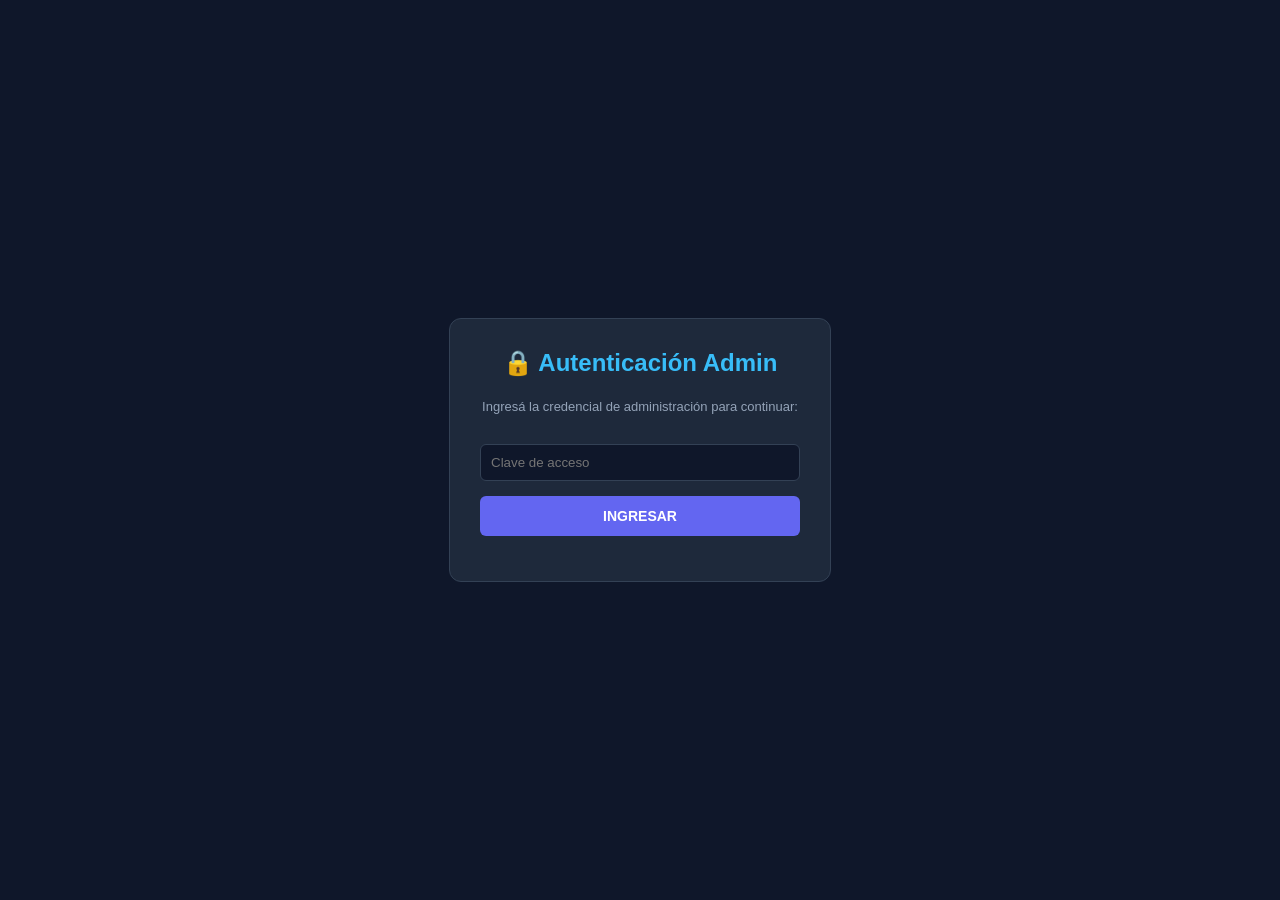
<file: kkadmin.html>
<!DOCTYPE html>
<html lang="es">
<head>
    <meta charset="UTF-8">
    <meta name="viewport" content="width=device-width, initial-scale=1.0">
    <title>TarotIA - Panel de Administración</title>
    <link rel="icon" href="data:,">
    <style>
        body { font-family: 'Segoe UI', Tahoma, Geneva, Verdana, sans-serif; background: #0f172a; color: #f8fafc; margin: 0; padding: 20px; }
        .container { max-width: 1200px; margin: 0 auto; }
        h1 { color: #c084fc; border-bottom: 2px solid #334155; padding-bottom: 10px; }
        .grid { display: grid; grid-template-columns: 1fr 2fr; gap: 20px; margin-top: 20px; }
        .card { background: #1e293b; border: 1px solid #334155; padding: 20px; border-radius: 12px; }
        h2 { color: #38bdf8; margin-top: 0; }
        .btn { border: none; padding: 12px 15px; border-radius: 6px; cursor: pointer; font-weight: bold; width: 100%; margin-bottom: 15px; font-size: 14px; text-transform: uppercase; transition: all 0.2s ease; }
        .btn-status { background: #475569; color: white; }
        .btn-link { background: #6366f1; color: white; text-decoration: none; display: block; text-align: center; border-radius: 6px; padding: 12px 15px; font-weight: bold; font-size: 14px; }
        .btn-link:hover { background: #4f46e5; }
        .active-premium { background: #22c55e !important; color: #052e16 !important; box-shadow: 0 0 15px rgba(34, 197, 94, 0.3); }
        .active-gratis { background: #eab308 !important; color: #451a03 !important; box-shadow: 0 0 15px rgba(234, 179, 8, 0.3); }
        table { width: 100%; border-collapse: collapse; margin-top: 15px; background: #111827; border-radius: 8px; overflow: hidden; }
        th, td { text-align: left; padding: 14px; border-bottom: 1px solid #334155; }
        th { background: #0f172a; color: #94a3b8; font-size: 12px; text-transform: uppercase; }
        .badge { padding: 4px 8px; border-radius: 4px; font-size: 12px; font-weight: bold; }
        .badge-premium { background: #22c55e; color: #052e16; }
        .badge-gratis { background: #64748b; color: #f8fafc; }
        .txt-ayuda { font-size: 13px; color: #94a3b8; line-height: 1.5; }
        .btn-act-premium { background: #22c55e; color: #052e16; border: none; padding: 6px 12px; border-radius: 4px; font-weight: bold; cursor: pointer; transition: 0.2s; }
        .btn-act-premium:hover { background: #16a34a; color: white; }
        .btn-act-quitar { background: #ef4444; color: white; border: none; padding: 6px 12px; border-radius: 4px; font-weight: bold; cursor: pointer; transition: 0.2s; }
        .btn-act-quitar:hover { background: #dc2626; }
        .auth-overlay { position: fixed; top: 0; left: 0; width: 100%; height: 100%; background: #0f172a; display: flex; justify-content: center; align-items: center; z-index: 999; }
        .auth-box { background: #1e293b; padding: 30px; border-radius: 12px; border: 1px solid #334155; text-align: center; width: 320px; }
        .auth-input { width: 100%; padding: 10px; margin: 15px 0; border-radius: 6px; border: 1px solid #334155; background: #0f172a; color: white; box-sizing: border-box; }
    </style>
<base target="_blank">
</head>
<body>

<div id="auth-overlay" class="auth-overlay">
    <div class="auth-box">
        <h2>🔒 Autenticación Admin</h2>
        <p class="txt-ayuda">Ingresá la credencial de administración para continuar:</p>
        <input type="password" id="admin-pass-input" class="auth-input" placeholder="Clave de acceso">
        <button onclick="autenticarAdmin()" class="btn btn-link">Ingresar</button>
    </div>
</div>

<div class="container" id="admin-panel-content" style="display: none;">
    <h1>🔮 Panel de Control General - TarotIA</h1>

    <div class="grid">
        <div class="card">
            <h2>⚙️ Simulador de Modos</h2>
            <p class="txt-ayuda">Hacé clic en el botón para alternar el estado local del cliente:</p>
            <button id="btn-toggle-premium" class="btn btn-status">Cargando estado...</button>

            <hr style="border-color: #334155; margin: 20px 0;">

            <h2>🛠️ Pruebas de Sistema</h2>
            <a href="index.html" target="_blank" class="btn-link">Abrir App de Clientes ↗</a>

            <hr style="border-color: #334155; margin: 20px 0;">

            <h2>🔑 Códigos Premium Activos</h2>
            <div style="background: #0f172a; padding: 10px; border-radius: 6px; border: 1px dashed #6366f1;">
                <ul style="margin: 0; padding-left: 20px; color: #a78bfa; font-family: monospace; font-size: 14px;">
                    <li>ADMIN2026</li>
                    <li>PASEMISTICO</li>
                    <li>TAROTGRATIS</li>
                </ul>
            </div>
            <button onclick="cerrarSesionAdmin()" class="btn btn-act-quitar" style="margin-top: 15px; width: 100%;">Cerrar Sesión Admin</button>
        </div>

        <div class="card">
            <h2>👥 Listado de Clientes y Consumos</h2>
            <p class="txt-ayuda">Historial de usuarios sincronizados en MongoDB Atlas:</p>
            <div id="tabla-clientes-contenedor"></div>
        </div>
    </div>
</div>

<script>
    const API_URL = (window.location.hostname === 'localhost' || window.location.hostname === '127.0.0.1')
        ? 'http://localhost:3000' 
        : 'https://tarot-613b.onrender.com';

    let tokenAdminActual = sessionStorage.getItem('adminToken') || null;

    document.addEventListener("DOMContentLoaded", () => {
        actualizarBotonEstado();
        if (tokenAdminActual) {
            mostrarPanel();
        }
    });

    function autenticarAdmin() {
        const inputPass = document.getElementById('admin-pass-input').value;
        if (!inputPass) return alert("Por favor ingresa una clave.");

        tokenAdminActual = inputPass;
        sessionStorage.setItem('adminToken', tokenAdminActual);
        mostrarPanel();
    }

    function cerrarSesionAdmin() {
        sessionStorage.removeItem('adminToken');
        tokenAdminActual = null;
        document.getElementById('admin-panel-content').style.display = 'none';
        document.getElementById('auth-overlay').style.display = 'flex';
    }

    function mostrarPanel() {
        document.getElementById('auth-overlay').style.display = 'none';
        document.getElementById('admin-panel-content').style.display = 'block';
        cargarListaClientesDesdeServidor();
    }

    function actualizarBotonEstado() {
        const btn = document.getElementById('btn-toggle-premium');
        let esPremium = localStorage.getItem('simularPremium') === 'true';

        if (esPremium) {
            btn.innerText = "SISTEMA: VISTA PREMIUM ACTIVA ✨";
            btn.className = "btn active-premium";
        } else {
            btn.innerText = "SISTEMA: VISTA GRATIS ACTIVA 🃏";
            btn.className = "btn active-gratis";
        }
    }

    document.getElementById('btn-toggle-premium').addEventListener('click', () => {
        let esPremium = localStorage.getItem('simularPremium') === 'true';
        localStorage.setItem('simularPremium', !esPremium);
        actualizarBotonEstado();
    });

    async function cargarListaClientesDesdeServidor() {
        const contenedor = document.getElementById('tabla-clientes-contenedor');
        contenedor.innerHTML = "<p style='color: #94a3b8; font-size: 14px;'>Consultando base de datos en Render...</p>";

        try {
            const response = await fetch(`${API_URL}/api/admin/clientes`, {
                method: 'GET',
                headers: {
                    'Content-Type': 'application/json',
                    'x-admin-token': tokenAdminActual
                }
            });

            if (!response.ok) {
                if (response.status === 403 || response.status === 401) {
                    cerrarSesionAdmin();
                    throw new Error("Clave de administrador incorrecta o expirada (403 Forbidden).");
                }
                throw new Error(`Error en el servidor: ${response.status}`);
            }

            const data = await response.json();
            const clientesReales = data.clientes;

            if (!clientesReales || clientesReales.length === 0) {
                contenedor.innerHTML = "<p style='color: #ef4444;'>No se encontraron clientes registrados en el sistema.</p>";
                return;
            }

            let html = `
                <table>
                    <thead>
                        <tr>
                            <th>Cliente</th>
                            <th>Email</th>
                            <th>Plan</th>
                            <th>Tiradas</th>
                            <th>Última Actividad</th>
                            <th>Acción</th>
                        </tr>
                    </thead>
                    <tbody>
            `;

            clientesReales.forEach(c => {
                const esPremium = c.plan === 'Premium';
                const badgeClass = esPremium ? 'badge-premium' : 'badge-gratis';
                const idCliente = c.id || c.email;

                const botonAccion = esPremium 
                    ? `<button class="btn-act-quitar" onclick="cambiarPlan('${idCliente}', 'Gratis')">Quitar Premium</button>`
                    : `<button class="btn-act-premium" onclick="cambiarPlan('${idCliente}', 'Premium')">Hacer Premium</button>`;

                html += `
                    <tr>
                        <td><strong>${c.nombre}</strong></td>
                        <td>${c.email}</td>
                        <td><span class="badge ${badgeClass}">${c.plan}</span></td>
                        <td>🔮 ${c.totalTiradas}</td>
                        <td>${c.ultimaConexion}</td>
                        <td>${botonAccion}</td>
                    </tr>
                `;
            });

            html += `</tbody></table>`;
            contenedor.innerHTML = html;

        } catch (error) {
            console.error("❌ Error API:", error);
            contenedor.innerHTML = `
                <div style="background: #7f1d1d; border: 1px solid #f87171; padding: 15px; border-radius: 8px; color: #fca5a5; font-size: 14px;">
                    <strong>Acceso denegado o error:</strong> ${error.message}
                </div>
            `;
        }
    }

    async function cambiarPlan(userId, nuevoPlan) {
        if (!confirm(`¿Seguro que querés cambiar el plan de este usuario a ${nuevoPlan}?`)) return;

        try {
            const response = await fetch(`${API_URL}/api/admin/cambiar-plan`, {
                method: 'POST',
                headers: {
                    'Content-Type': 'application/json',
                    'x-admin-token': tokenAdminActual
                },
                body: JSON.stringify({ userId, nuevoPlan })
            });

            if (response.ok) {
                alert(`¡Estado actualizado con éxito a ${nuevoPlan}!`);
                cargarListaClientesDesdeServidor();
            } else {
                alert("No se pudo cambiar el plan. Verifica el token en el servidor.");
            }
        } catch (error) {
            console.error("❌ Error al cambiar el plan:", error);
            alert("Error de red o conexión.");
        }
    }
</script>
</body>
</html>
</file>
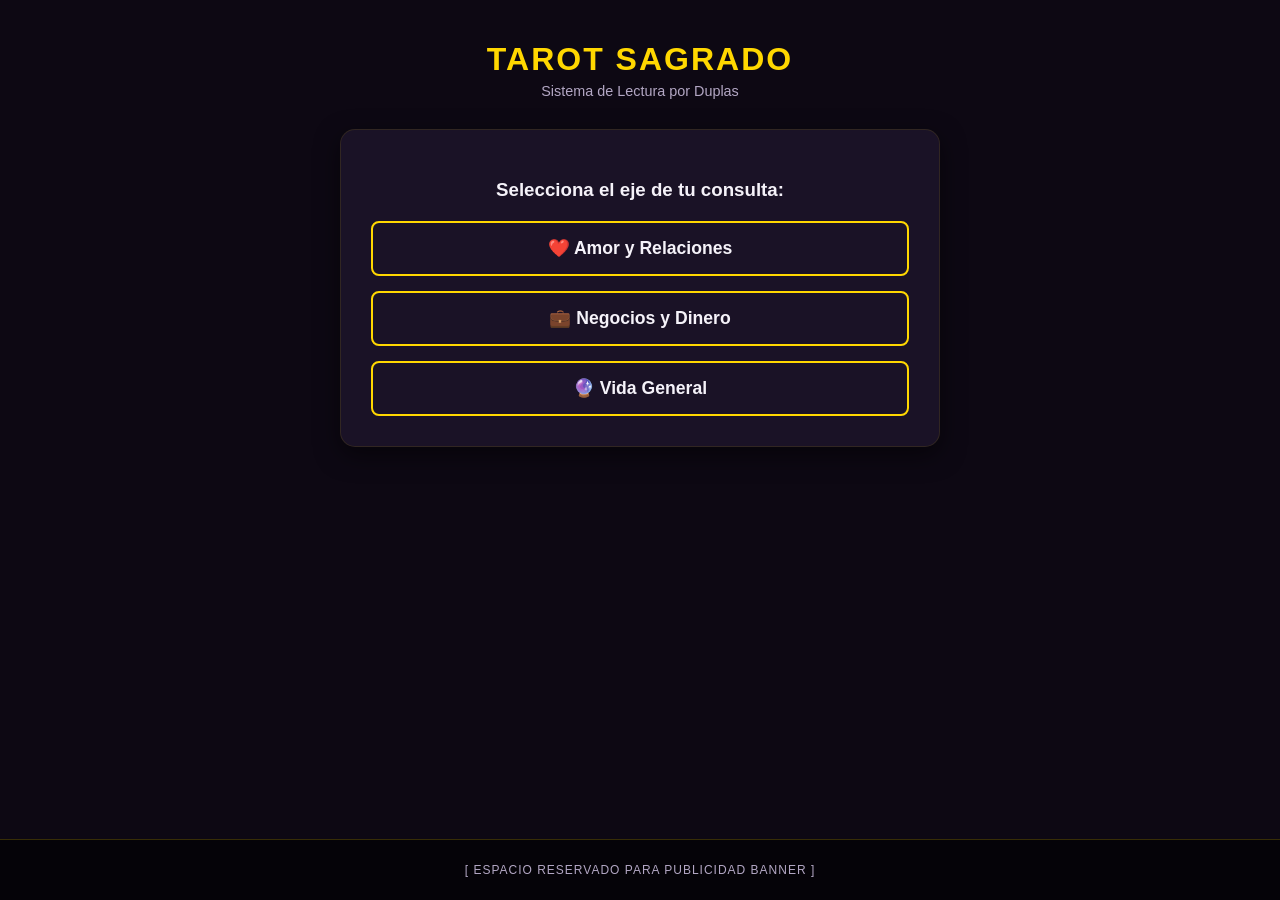
<file: sinPuente.html>
<!DOCTYPE html>
<html lang="es">
<head>
    <meta charset="UTF-8">
    <meta name="viewport" content="width=device-width, initial-scale=1.0">
    <title>Tarot Duplas Místicas</title>
    <style>
        :root {
            --bg-color: #0d0813;
            --card-bg: #1a1226;
            --accent: #ffd700;
            --text-color: #f5f2f9;
            --muted-text: #b3a7c4;
        }

        body {
            font-family: 'Segoe UI', Tahoma, Geneva, Verdana, sans-serif;
            background-color: var(--bg-color);
            color: var(--text-color);
            margin: 0;
            padding: 20px 20px 80px 20px; /* Espacio abajo para el banner */
            display: flex;
            flex-direction: column;
            align-items: center;
            min-height: 100vh;
            box-sizing: border-box;
        }

        .container {
            max-width: 600px;
            width: 100%;
            text-align: center;
        }

        h1 {
            color: var(--accent);
            font-size: 2rem;
            margin-bottom: 5px;
            text-transform: uppercase;
            letter-spacing: 2px;
        }

        .subtitle {
            color: var(--muted-text);
            margin-bottom: 30px;
            font-size: 0.9rem;
        }

        .screen {
            background: var(--card-bg);
            padding: 30px;
            border-radius: 15px;
            box-shadow: 0 8px 24px rgba(0,0,0,0.5);
            border: 1px solid rgba(255, 215, 0, 0.1);
        }

        .hidden {
            display: none !important;
        }

        .theme-selector {
            display: grid;
            grid-template-columns: 1fr;
            gap: 15px;
            margin-top: 20px;
        }

        button {
            background: transparent;
            color: var(--text-color);
            border: 2px solid var(--accent);
            padding: 15px 20px;
            font-size: 1.1rem;
            border-radius: 8px;
            cursor: pointer;
            transition: all 0.3s ease;
            font-weight: bold;
        }

        button:hover {
            background: var(--accent);
            color: var(--bg-color);
            box-shadow: 0 0 15px rgba(255, 215, 0, 0.4);
        }

        .tarot-table {
            display: grid;
            grid-template-columns: 1fr 1fr;
            gap: 20px;
            margin: 20px 0;
        }

        .duple-box {
            border: 1px dashed rgba(255, 215, 0, 0.3);
            padding: 15px;
            border-radius: 10px;
            background: rgba(0,0,0,0.2);
        }

        .duple-title {
            color: var(--accent);
            font-size: 0.85rem;
            text-transform: uppercase;
            letter-spacing: 1px;
            margin-bottom: 10px;
        }

        .card-placeholder {
            background: #251a36;
            padding: 15px;
            margin: 5px 0;
            border-radius: 6px;
            font-weight: 600;
            border-left: 4px solid var(--accent);
            text-align: left;
        }

        .reading-output {
            text-align: left;
            margin-top: 20px;
            line-height: 1.6;
        }

        .reading-section {
            margin-bottom: 20px;
            padding-bottom: 15px;
            border-bottom: 1px solid rgba(255,255,255,0.1);
        }

        .reading-section h3 {
            color: var(--accent);
            margin-top: 0;
        }

        .back-btn {
            margin-top: 20px;
            width: 100%;
        }

        /* ESPACIO FIJO PARA EL BANNER */
        .ad-banner-space {
            position: fixed;
            bottom: 0;
            left: 0;
            width: 100%;
            height: 60px;
            background-color: #050308;
            border-top: 1px solid rgba(255, 215, 0, 0.2);
            display: flex;
            justify-content: center;
            align-items: center;
            z-index: 9999;
        }

        .ad-placeholder-text {
            color: var(--muted-text);
            font-size: 0.75rem;
            letter-spacing: 1px;
            text-transform: uppercase;
        }
    </style>
</head>
<body>

<div class="container">
    <h1>Tarot Sagrado</h1>
    <div class="subtitle">Sistema de Lectura por Duplas</div>

    <!-- PANTALLA 1: SELECCIÓN DE TEMA -->
    <div id="screen-selector" class="screen">
        <h3>Selecciona el eje de tu consulta:</h3>
        <div class="theme-selector">
            <button onclick="iniciarLectura('Amor')">❤️ Amor y Relaciones</button>
            <button onclick="iniciarLectura('Negocios')">💼 Negocios y Dinero</button>
            <button onclick="iniciarLectura('General')">🔮 Vida General</button>
        </div>
    </div>

    <!-- PANTALLA 2: RESULTADOS -->
    <div id="screen-result" class="screen hidden">
        <h3 id="reading-theme-title" style="color: var(--accent);"></h3>
        
        <div class="tarot-table">
            <div class="duple-box">
                <div class="duple-title">Dupla A + B</div>
                <div id="card-a" class="card-placeholder"></div>
                <div id="card-b" class="card-placeholder"></div>
            </div>
            
            <div class="duple-box">
                <div class="duple-title">Dupla C + D</div>
                <div id="card-c" class="card-placeholder"></div>
                <div id="card-d" class="card-placeholder"></div>
            </div>
        </div>

        <div class="reading-output" id="interpretation-text">
            <!-- Aquí se inyecta la interpretación -->
        </div>

        <button class="back-btn" onclick="volverInicio()">Nueva Consulta</button>
    </div>
</div>

<!-- CONTENEDOR VISUAL DEL BANNER -->
<div class="ad-banner-space">
    <div class="ad-placeholder-text">[ Espacio reservado para Publicidad Banner ]</div>
</div>

<script>
    const mazoTarot = [
        "El Loco", "El Mago", "La Sacerdotisa", "La Emperatriz", "El Emperador", 
        "El Papa", "Los Enamorados", "El Carro", "La Fuerza", "El Ermitaño", 
        "La Rueda de la Fortuna", "La Justicia", "El Colgado", "La Muerte", 
        "La Templanza", "El Diablo", "La Torre", "La Estrella", "La Luna", 
        "El Sol", "El Juicio", "El Mundo",
        "As de Bastos", "2 de Bastos", "3 de Bastos", "4 de Bastos", "5 de Bastos", 
        "6 de Bastos", "7 de Bastos", "8 de Bastos", "9 de Bastos", "10 de Bastos", 
        "Sota de Bastos", "Caballero de Bastos", "Reina de Bastos", "Rey de Bastos",
        "As de Copas", "2 de Copas", "3 de Copas", "4 de Copas", "5 de Copas", 
        "6 de Copas", "7 de Copas", "8 de Copas", "9 de Copas", "10 de Copas", 
        "Sota de Copas", "Caballero de Copas", "Reina de Copas", "Rey de Copas",
        "As de Espadas", "2 de Espadas", "3 de Espadas", "4 de Espadas", "5 de Espadas", 
        "6 de Espadas", "7 de Espadas", "8 de Espadas", "9 de Espadas", "10 de Espadas", 
        "Sota de Espadas", "Caballero de Espadas", "Reina de Espadas", "Rey de Espadas",
        "As de Oros", "2 de Oros", "3 de Oros", "4 de Oros", "5 de Oros", 
        "6 de Oros", "7 de Oros", "8 de Oros", "9 de Oros", "10 de Oros", 
        "Sota de Oros", "Caballero de Oros", "Reina de Oros", "Rey de Oros"
    ];

    // TU PROPIO SERVIDOR DE RENDER (100% SEGURO)
    const SERVIDOR_URL = "https://tarot-613b.onrender.com/tirada"; 

    let contadorLecturas = 0;

    function iniciarLectura(tema) {
        contadorLecturas++;
        console.log("Lecturas hechas en la sesión: " + contadorLecturas);

        if (contadorLecturas >= 10) {
            alert("🔮 [ANUNCIO A PANTALLA COMPLETA] Aquí saltará tu publicidad de AdMob en la App.");
            contadorLecturas = 0; 
        }

        document.getElementById('screen-selector').classList.add('hidden');
        document.getElementById('screen-result').classList.remove('hidden');
        document.getElementById('reading-theme-title').innerText = `Lectura de ${tema}`;
        document.getElementById('interpretation-text').innerHTML = "<p style='color: var(--accent); text-align:center;'>Conectando con los servidores místicos...</p>";

        let mazoMezclado = [...mazoTarot].sort(() => 0.5 - Math.random());
        let cartesElegidas = mazoMezclado.slice(0, 4);
        let [a, b, c, d] = cartesElegidas;

        document.getElementById('card-a').innerText = `${a}`;
        document.getElementById('card-b').innerText = `${b}`;
        document.getElementById('card-c').innerText = `${c}`;
        document.getElementById('card-d').innerText = `${d}`;

        llamarAlServidorPropio(tema, a, b, c, d);
    }

    async function llamarAlServidorPropio(tema, a, b, c, d) {
        const output = document.getElementById('interpretation-text');

        try {
            // Llamada directa a tu Render sin intermediarios
            const response = await fetch(SERVIDOR_URL, {
                method: "POST",
                headers: {
                    "Content-Type": "application/json"
                },
                body: JSON.stringify({ tema, a, b, c, d })
            });

            if (!response.ok) throw new Error("Error en el servidor místico.");

            const data = await response.json();
            output.innerHTML = data.lectura;

        } catch (error) {
            console.error(error);
            output.innerHTML = `<p style='color: #ff4a4a; text-align:center;'>Ocurrió un error en la conexión cósmica. Reintentá en unos segundos.</p>`;
        }
    }

    function volverInicio() {
        document.getElementById('screen-result').classList.add('hidden');
        document.getElementById('screen-selector').classList.remove('hidden');
    }
</script>

</body>
</html>
</file>
